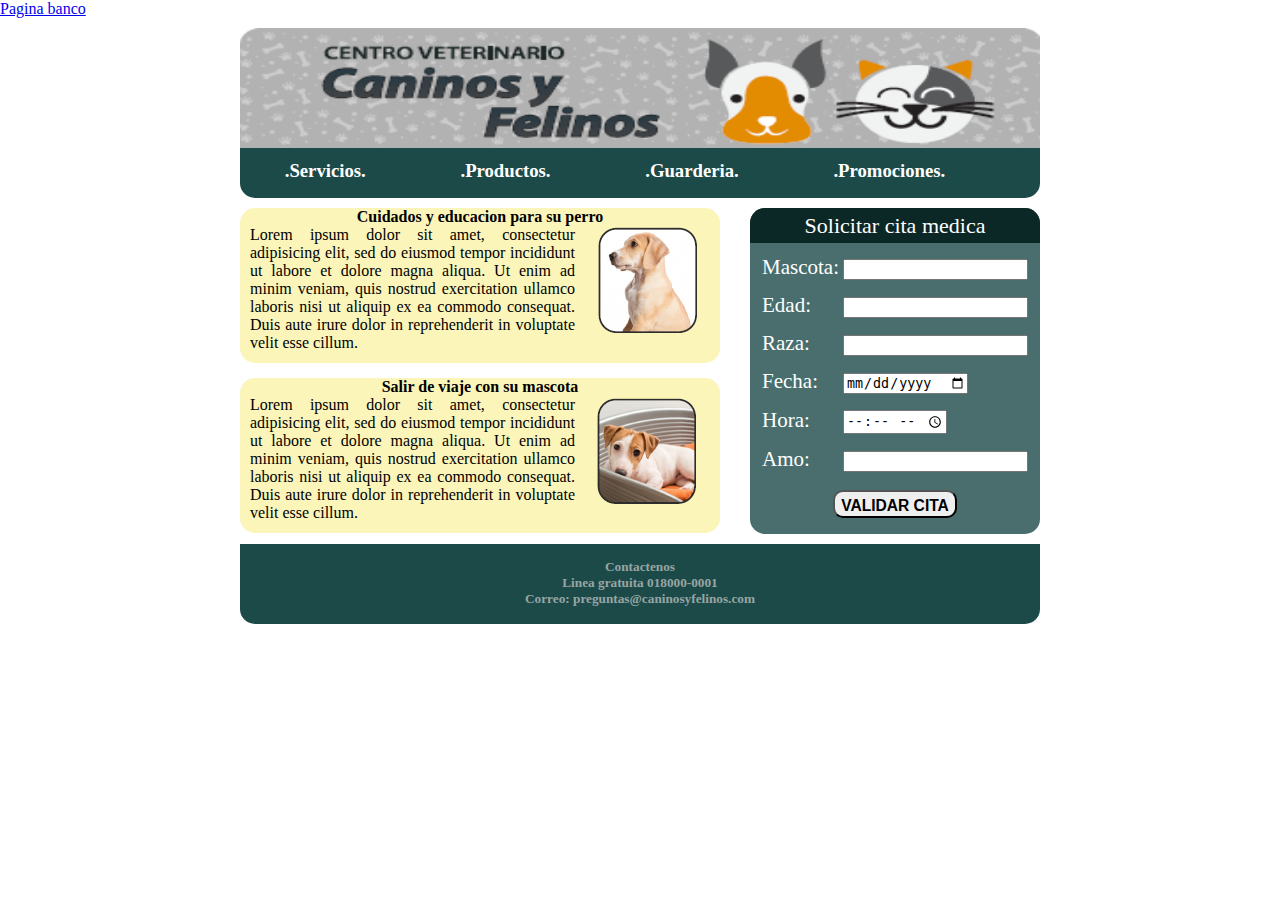
<file: index.html>
<!DOCTYPE html>
<html lang="es">
<head>
    <meta charset="utf-8">
    <title>Veterinaria</title>
    <link rel="stylesheet" type="text/css" href="estilos.css">
</head>
<body>
  <a href="banco.html">Pagina banco</a>
<main id="contenedor">
  <header><img src="imagenes/veterinaria.png"></header>
  <nav>
    <ul class="navega"><h3><center>
      <li>.Servicios.</li>
      <li>.Productos.</li>
      <li>.Guarderia.</li>
      <li>.Promociones.</li></center></h3>
    </ul>
  </nav>
  <section>
    <article class="articulo"><h4><center>Cuidados y educacion para su perro</center></h4><p>Lorem ipsum dolor sit amet, consectetur adipisicing elit, sed do eiusmod
    tempor incididunt ut labore et dolore magna aliqua. Ut enim ad minim veniam,
    quis nostrud exercitation ullamco laboris nisi ut aliquip ex ea commodo
    consequat. Duis aute irure dolor in reprehenderit in voluptate velit esse
    cillum.</p><img class="imagen1" src="imagenes/perro.png"></article>
    <article class="articulo"><h4><center>Salir de viaje con su mascota</center></h4><p>Lorem ipsum dolor sit amet, consectetur adipisicing elit, sed do eiusmod
    tempor incididunt ut labore et dolore magna aliqua. Ut enim ad minim veniam,
    quis nostrud exercitation ullamco laboris nisi ut aliquip ex ea commodo
    consequat. Duis aute irure dolor in reprehenderit in voluptate velit esse
    cillum.</p><img class="imagen1" src="imagenes/perro1.png"></article>
  </section>
  <aside><center>
    <header><label>Solicitar cita medica</label></header>
      <table>
      <tr>
        <td><label>Mascota:</label></td>
        <td><input type="text" name=""></td>
      </tr>
      <tr>
       <td><label>Edad:</label></td>
       <td><input type="age" name=""></td>
      </tr>
      <tr>
        <td><label>Raza:</label></td>
        <td><input type="text" name=""></td>
      </tr>
      <tr>
        <td><label>Fecha:</label></td>
        <td><input type="date" name=""></td>
      </tr>
      <tr>
        <td><label>Hora:</label></td>
        <td><input type="time" name=""></td>
      </tr>
      <tr>
        <td><label>Amo:</label></td>
        <td><input type="text" name=""></td>
      </tr>
    </table>
    <button><h3>VALIDAR CITA</h3></button>
  </center></aside>
  <footer><h5><center>Contactenos <br>Linea gratuita 018000-0001 <br>Correo: preguntas@caninosyfelinos.com</center></h5></footer>
</main>

</body>
</html>
</file>
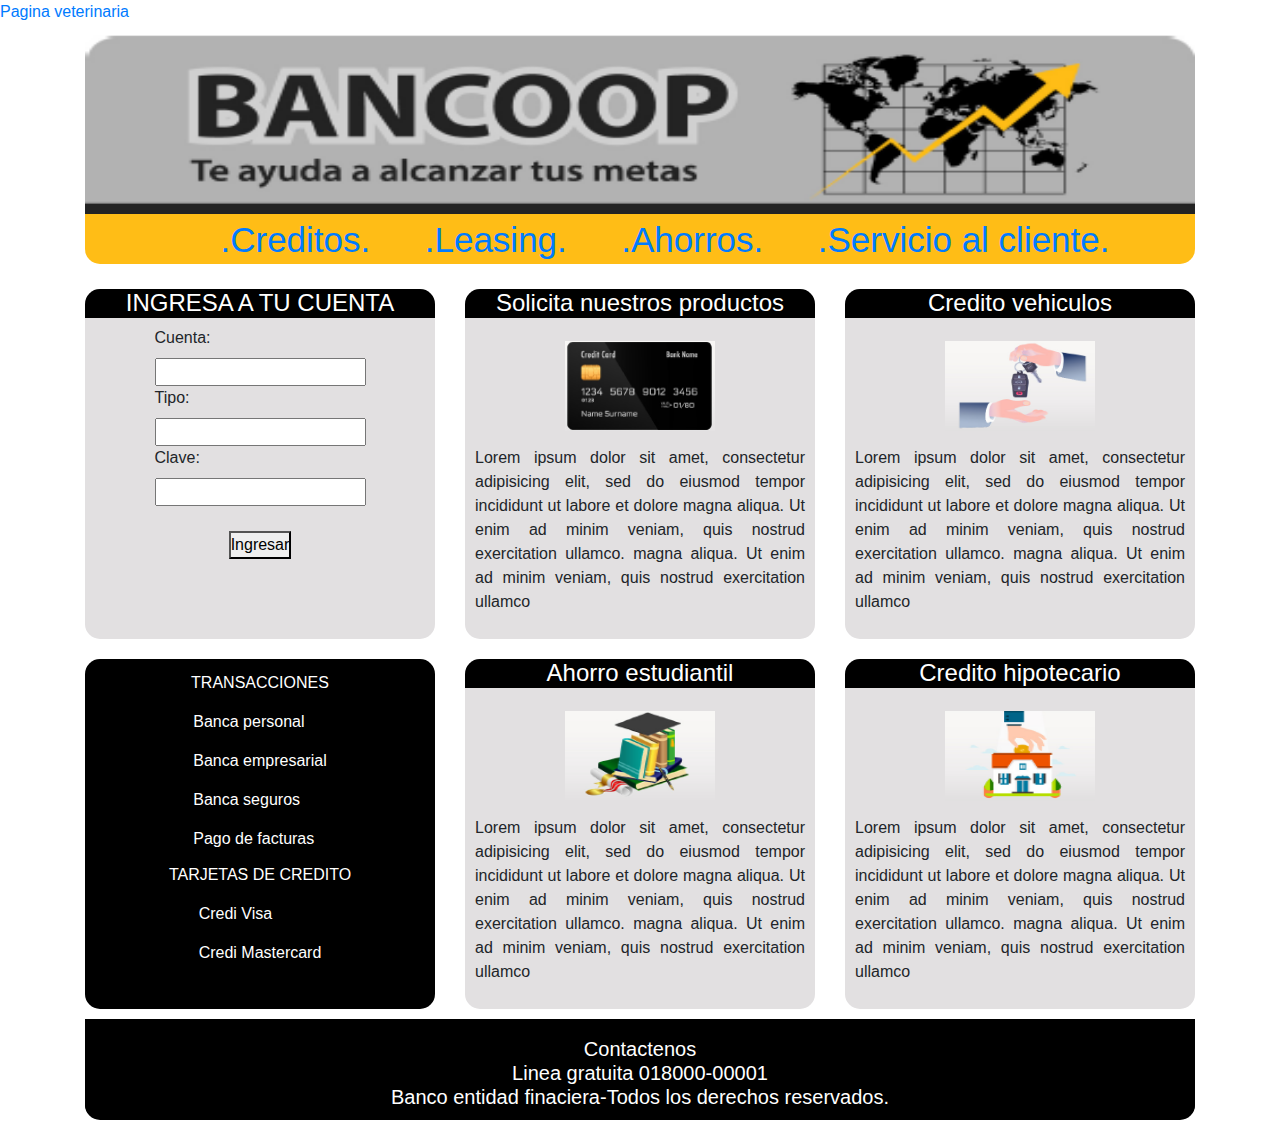
<file: banco.html>
<!DOCTYPE html>
<html lang="es">
<head>
	<meta charset="utf-8">
	<title>Banco</title>
	<meta name="viewport" content="width=device-width, initial-scale=1">
	<link rel="stylesheet" href="https://stackpath.bootstrapcdn.com/bootstrap/4.5.2/css/bootstrap.min.css" integrity="sha384-JcKb8q3iqJ61gNV9KGb8thSsNjpSL0n8PARn9HuZOnIxN0hoP+VmmDGMN5t9UJ0Z" crossorigin="anonymous">
	<link rel="stylesheet" href="banco.css">
</head>
<body>
	<a href="index.html">Pagina veterinaria</a>

<body>
	<main class="container contenedor">
		<header>
			<img src="imagenes/banco.png"; id="encabezado">
		</header>
		<nav>
			<ul>
				<li class="navega"><a href="#">.Creditos.</a></li>
				<li class="navega"><a href="#">.Leasing.</a></li>
				<li class="navega"><a href="#">.Ahorros.</a></li>
				<li class="navega"><a href="#">.Servicio al cliente.</a></li>
			</ul>
		</nav>
		<section>
			<div class="row">
				<div class="col-md-4 col-sm-12 col-xs-4">
					<div class="row">
						<div class="col-md-12 col-sm-6 col-xs-12">
							<article><center><header><h4>INGRESA A TU CUENTA</h4></header>
								<table>
									<tr>
										<td><label>Cuenta:</label></td>
										<td><input type="text" name=""></td>
									</tr>
									<tr>
										<td><label>Tipo:</label></td>
										<td><input type="text" name=""></td>
									</tr>
									<tr>
										<td><label>Clave:</label></td>
										<td><input type="text" name=""></td>
									</tr>
								</table><button>Ingresar</button></center>
							</article>
						</div>
						<div class="col-md-12 col-sm-6 col-xs-12">
							<article class="informacion"><center>
								<header class="titulo">TRANSACCIONES</header>
								<table>
									<tr>
										<td class="textos">Banca personal</td>
										<td class="textos">Banca empresarial</td>
										<td class="textos">Banca seguros</td>
										<td class="textos">Pago de facturas</td>
									</tr>
								</table>
								<header class="titulo">TARJETAS DE CREDITO</header>
								<table>
									<tr>
										<td class="textos">Credi Visa</td>
										<td class="textos">Credi Mastercard</td>
									</tr>
								</table>
							</center></article>
						</div>
					</div>
				</div>
				<div class="col-md-4 col-sm-12 col-xs-4">
					<div class="row">
						<div class="col-md-12 col-sm-6 col-xs-12">
							<article class="seccion"><header><h4>Solicita nuestros productos</h4></header><img src="imagenes/tarjeta.png" class="imagen"><p class="letra">Lorem ipsum
								dolor sit amet, consectetur adipisicing elit, sed do eiusmod tempor incididunt ut labore et dolore
								magna aliqua. Ut enim ad minim veniam, quis nostrud exercitation ullamco.
								magna aliqua. Ut enim ad minim veniam, quis nostrud exercitation ullamco</p></article>
						</div>
						<div class="col-md-12 col-sm-6 col-xs-12">
							<article class="seccion1"><header><h4>Ahorro estudiantil</h4></header><img src="imagenes/libro.png" class="imagen"><p class="letra">Lorem ipsum dolor
								sit amet, consectetur adipisicing elit, sed do eiusmod tempor incididunt ut labore et dolore magna
								aliqua. Ut enim ad minim veniam, quis nostrud exercitation ullamco.
								magna aliqua. Ut enim ad minim veniam, quis nostrud exercitation ullamco</p></article>
						</div>
					</div>
				</div>
				<div class="col-md-4 col-sm-12 col-xs-4">
					<div class="row">
						<div class="col-md-12 col-sm-12 col-xs-12">
							<article class="seccion2"><header><h4>Credito vehiculos</h4></header><img src="imagenes/llaves.png" class="imagen"><p class="letra">Lorem ipsum dolor
								sit amet, consectetur adipisicing elit, sed do eiusmod tempor incididunt ut labore et dolore magna
								aliqua. Ut enim ad minim veniam, quis nostrud exercitation ullamco.
								magna aliqua. Ut enim ad minim veniam, quis nostrud exercitation ullamco</p></article>
						</div>
						<div class="col-md-12 col-sm-12 col-xs-12">
							<article class="seccion3"><header><h4>Credito hipotecario</h4></header><img src="imagenes/hogar.png" class="imagen"><p class="letra">Lorem ipsum dolor
								sit amet, consectetur adipisicing elit, sed do eiusmod tempor incididunt ut labore et dolore magna
								aliqua. Ut enim ad minim veniam, quis nostrud exercitation ullamco.
								magna aliqua. Ut enim ad minim veniam, quis nostrud exercitation ullamco</p></article>
						</div>
					</div>
				</div>
			</div>
		</section>
		<footer>
			<footer><p id="contactos"><center><h5>Contactenos <br>Linea gratuita 018000-00001 <br>Banco entidad finaciera-Todos los derechos reservados.</h5></p></center></footer>
		</footer>

	</main>
</body>
</file>
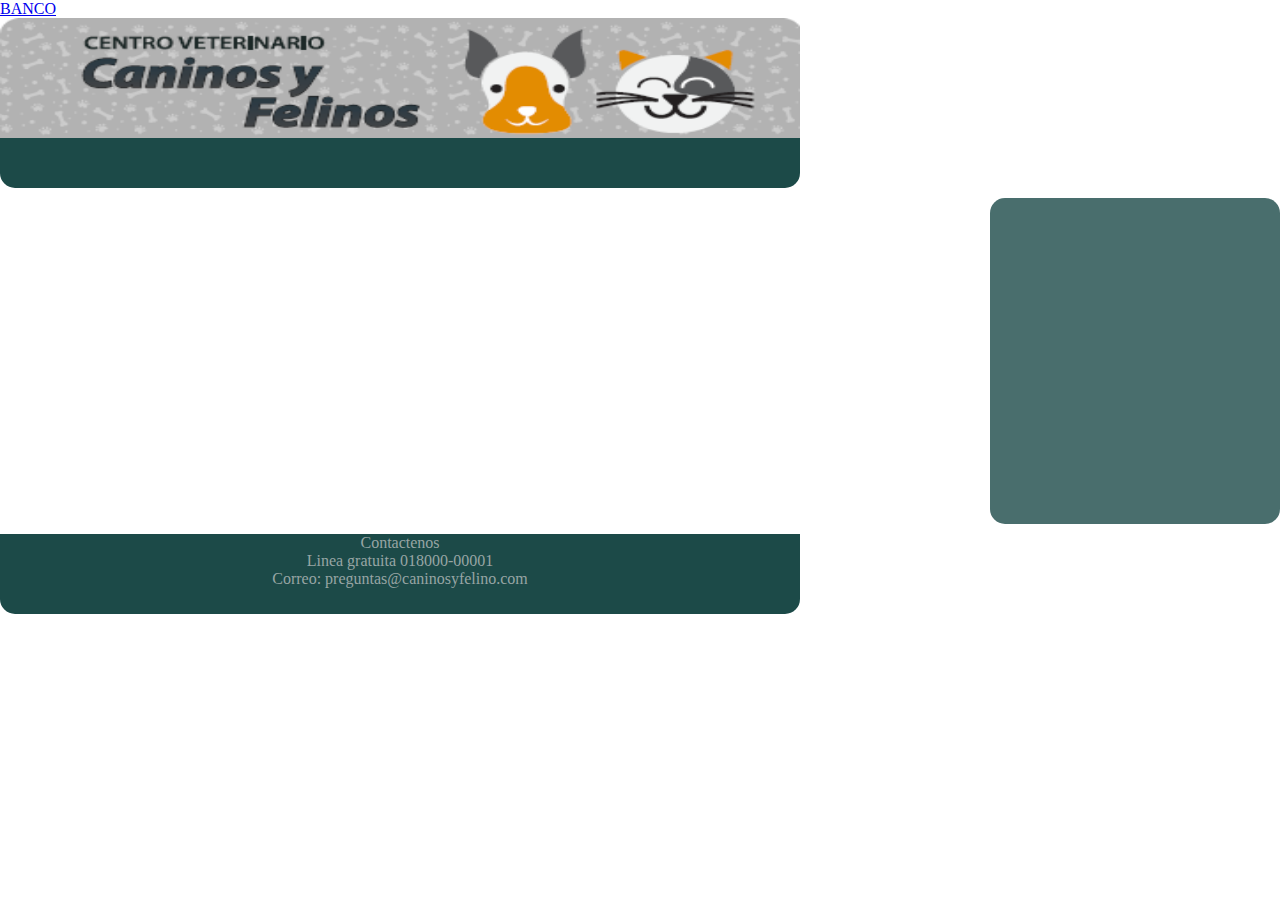
<file: veterinaria.html>
<!DOCTYPE html>
<html lang="es">
<head>
    <meta charset="utf-8">
    <title>Maquetado</title>
    <link rel="stylesheet" type="text/css" href="estilos.css">
</head>
<body>
<a href="banco.html">BANCO</a>
<main id="main">
  <header id="header"><img src="imagenes/veterinaria.png"></header>
  <nav id="nav"></nav>
  <section id="section">
    <article class="article"></article>
    <article class="article1"></article>
  </section>
  <aside id="aside"></aside>
  <footer id="footer"><center>Contactenos <br>Linea gratuita 018000-00001 <br>Correo: preguntas@caninosyfelino.com</center></footer>

</main>


</body>
</html>
</file>
<file: estilos.css>
*{
	margin: 0px
}

h2{
	margin: 5px;
}

#contenedor{
	height: 600px;
	margin: auto;
	width: 800px;
	margin-top: 10px;
}

header{
	height: 120px;
	width: 800px;
}

nav{
	background-color: #1C4A48;
	height: 50px;
	width: 800px;
	margin-bottom: 10px;
	border-radius: 0px 0px 15px 15px;
}

section{
	float: left;
	height: 323px;
	width: 480px;
	margin-right: 15px;
	margin-bottom: 10px;
}

.articulo{
	height: 155px;
	width: 480px;
	margin-bottom: 15px;
	background-color: #FBF5BA;
	border-radius: 15px;
}

aside{
	float: right;
	height: 326px;
	width: 290px;
	margin-bottom: 10px;
}

footer{
	background-color: #1C4A48;
	color: #97A5A4;
	clear: both;
	height: 80px;
	width: 800px;
	border-radius: 0px 0px 15px 15px;
}

footer h5{
	padding-top: 15px;
}

header img{
	height: 100%;
	width: 800px;
}

aside header{
	width: 100%;
	height: 30px;
	color: #FFFFFF;
	padding-top: 5px;
	background-color: #0B2826;
	border-radius: 15px 15px 0px 0px;
	font-size: 22px;
}

aside{
	background-color: #496E6D;
	border-radius: 15px 15px 15px 15px;
}

p{
	text-align: justify;
	height: 130px;
	float: left;
	margin-left: 10px;
	display: inline;
	width: 325px;
}

ul{

	padding-top: 12px;
}

li{
	list-style: none;
  	display: inline;
	color: #FFFFFF;
	padding-right: 90px;

}

.imagen1{
	float: right;
	margin-right: 20px;
}

td{
	padding-top: 10px;
	color: #FFFFFF;
	font-size: 21px;
}

button{
	padding-top: 5px;
	margin-top: 15px;
	border-radius: 10px;
}
</file>
<file: banco.css>
*{
    margin: 0px;
    padding: 0px;
}

.contenedor{
    margin-top: 10px;
    margin-bottom: 10px;
}

#encabezado{
    width: 100%;
    height: 180px;
}

nav{
    height: 50px;
    margin-bottom: 15px;
    background-color: #FFBD16;
    border-radius: 0px 0px 15px 15px;
    text-align: center;
}


li{
    list-style: none;
    display: inline;
    font-size: 35px;
    padding-left: 50px;
}

article{
    height: 350px;
    margin-top: 10px;
    background-color: #e2e0e1;
    border-radius: 15px;
    margin-bottom: 10px;
}

button{
    margin-top: 25px;
}

.informacion{
    background-color: #000000;
    color: #ffffff;
}

.titulo{
    padding-top: 12px;
}

.textos{
    padding-top: 15px;
}

h4{
    text-align: center;
    background-color: black;
    color: #ffffff;
    border-radius: 15px 15px 0px 0px;
}

p{
    text-align: justify;
    padding: 0px 10px 0px 10px;
}

.imagen{
    display: block;
    margin: auto;
    height: 120px;
    width: 150px;
    padding: 15px 0px 15px 0px;
}

td{
    display: block;
}

footer{
    background-color: #000000;
    color: #ffffff;
    border-radius: 0px 0px 15px 15px;
    height: 100px;
    padding-top: 1px;
}
</file>
